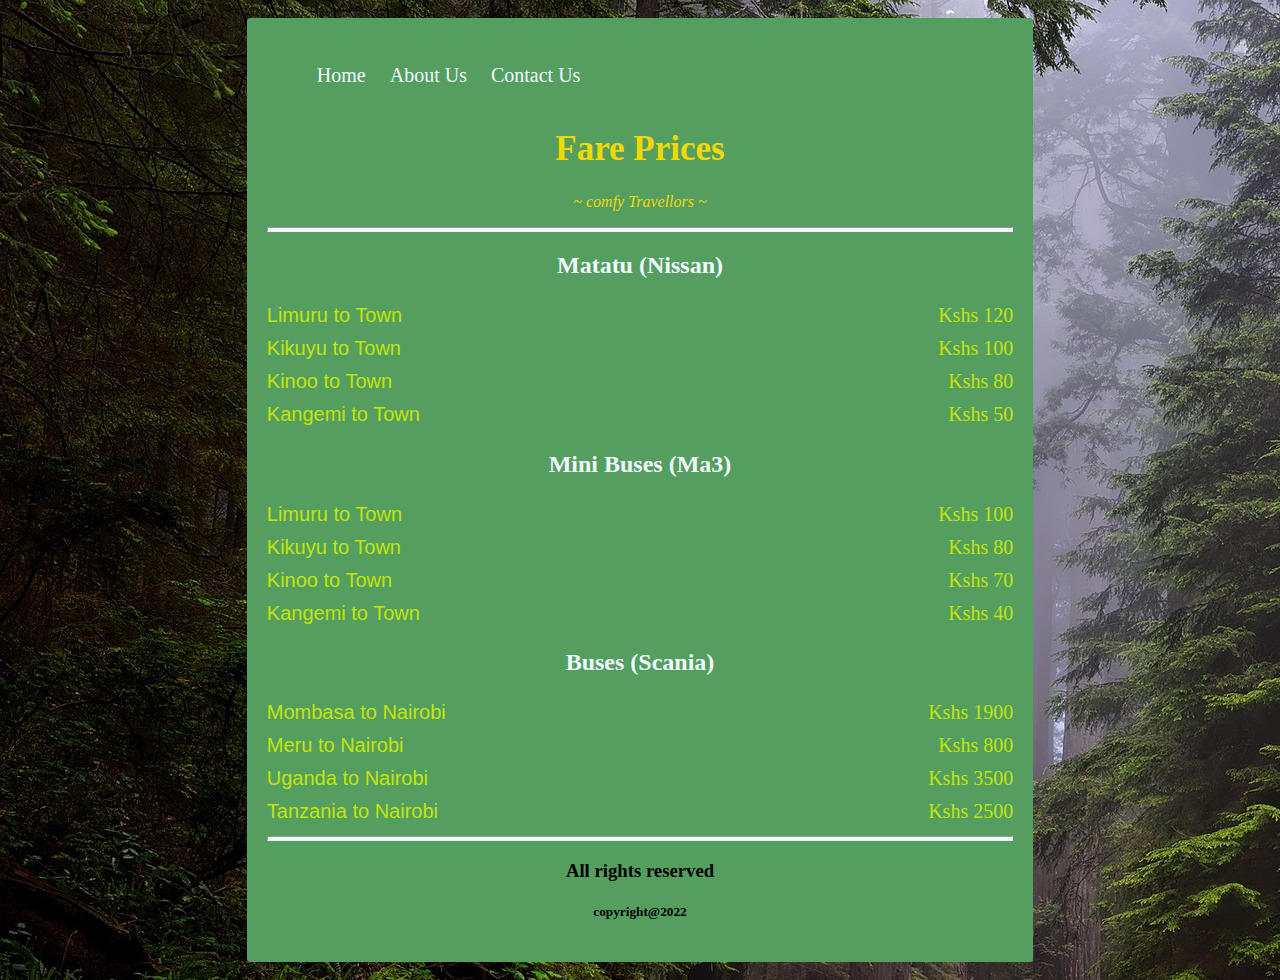
<file: index.html>
<!DOCTYPE html>
<html lang="en">
<head>
    <meta charset="UTF-8">
    <meta http-equiv="X-UA-Compatible" content="IE=edge">
    <meta name="viewport" content="width=device-width, initial-scale=1.0">
    <link rel="stylesheet" href="css/fare.css"/>
    <title>Comfy Travellors</title>
</head>
<body>
    <div id="fare">
        <nav>
            <ul>
                <li><a href="#">Home</a></li>
                <li><a href="./pages/about.html">About Us</a></li>
                <li><a href="./pages/contact-us.html">Contact Us</a></li> 
            </ul>
        </nav>

        <header>
            <h1>Fare Prices</h1>
            <p class="company">~ comfy Travellors ~</p>
        </header>
        <hr>
        <main>

            <section>
                <h2>Matatu (Nissan)</h2>
                <article class="routes">
                    <p class="route">Limuru to Town</p><p class="price">Kshs 120</p>
                </article>
                <article class="routes">
                    <p class="route">Kikuyu to Town</p><p class="price">Kshs 100</p>
                </article>
                <article class="routes">
                    <p class="route">Kinoo to Town</p><p class="price">Kshs 80</p>
                </article>
                <article class="routes">
                    <p class="route">Kangemi to Town</p><p class="price">Kshs 50</p>
                </article>

            </section>

            <section>
                <h2>Mini Buses (Ma3)</h2>
                <article class="routes">
                    <p class="route">Limuru to Town</p><p class="price">Kshs 100</p>
                </article>
                <article class="routes">
                    <p class="route">Kikuyu to Town</p><p class="price">Kshs 80</p>
                </article>
                <article class="routes">
                    <p class="route">Kinoo to Town</p><p class="price">Kshs 70</p>
                </article>
                <article class="routes">
                    <p class="route">Kangemi to Town</p><p class="price">Kshs 40</p>
                </article>

            </section>

            <section>
                <h2>Buses (Scania)</h2>
                <article class="routes">
                    <p class="route">Mombasa to Nairobi</p><p class="price">Kshs 1900</p>
                </article>
                <article class="routes">
                    <p class="route">Meru to Nairobi</p><p class="price">Kshs 800</p>
                </article>
                <article class="routes">
                    <p class="route">Uganda to Nairobi</p><p class="price">Kshs 3500</p>
                </article>
                <article class="routes">
                    <p class="route">Tanzania to Nairobi</p><p class="price">Kshs 2500</p>
                </article>

            </section>
        </main>
        <hr>
        <footer class="footer">
            <h3>All rights reserved</h3>
            <h5>copyright@2022</h5>  
        </footer>

    </div>
</body>
</html>
</file>
<file: css/fare.css>
body{
    background-image: url("../images/comfybg.jpg");
    padding:10px;
}

#fare{
  background-color: rgb(84, 158, 96);
  width: 60%;
  padding: 20px;
  margin-left: auto;
  margin-right: auto;
  border-radius: 3px;
}

ul li{
    display: inline-block;
    padding: 10px;
    font-size: 20px;
}
ul li a{
    text-decoration: none;
    color:aliceblue;
}

ul li a:hover{
    color: rgb(240, 216, 6);
}
ul li a:active{
    color: rgb(10, 10, 10);
}

h1{
    color: rgb(240, 216, 6);
    text-align: center;
    font-family: serif;
    font-size: 35px;
    padding-top: 9px;
}

.company{
    font-style: italic;
    text-align: center;
    color: rgb(240, 216, 6);
}
hr{
    background-color: aliceblue;
    height: 3px;
}

h2{
    font-family: 'Times New Roman', Times, serif;
    text-align: center;
    color: aliceblue;
}

.routes p{
    display: inline-block;
    margin-top:5px;
    margin-bottom:5px;
    font-size: 20px;
}

.route{
    font-family: 'Gill Sans', 'Gill Sans MT', Calibri, 'Trebuchet MS', sans-serif;
    color: rgb(195, 228, 9);
    text-align: left;
    width: 75%;
}
.price{
    text-align: right;
    width: 25%;
    color: rgb(195, 228, 9);
}

h3,h5{
    text-align: center;
}
</file>
